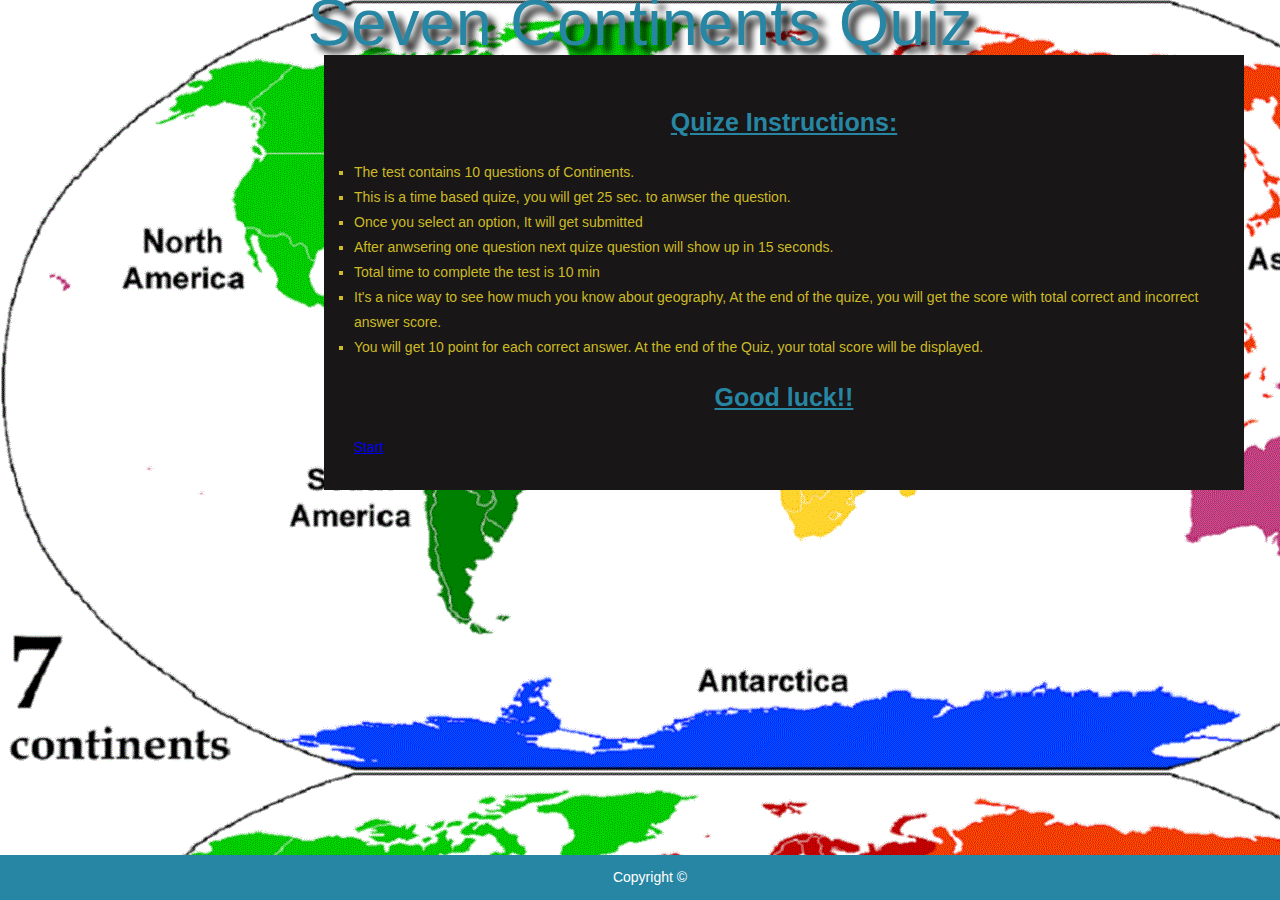
<file: index.html>
<!--Home Page for My Portfolio-->
<!DOCTYPE html>
<html lang="en-us">

<head>

    <meta charset="UTF-8">
    <title>TriviaGame Quize</title>

    <!--Adding CSS Style to my portfolio page-->
    <link rel="stylesheet" href="assets/css/Reset.css">
    <link rel="stylesheet" href="https://stackpath.bootstrapcdn.com/bootstrap/4.1.3/css/bootstrap.min.css" integrity="sha384-MCw98/SFnGE8fJT3GXwEOngsV7Zt27NXFoaoApmYm81iuXoPkFOJwJ8ERdknLPMO"
        crossorigin="anonymous">

    <script type="text/javascript" src="https://cdnjs.cloudflare.com/ajax/libs/jquery/3.2.1/jquery.min.js"></script>

    <link rel="stylesheet" type="text/css" href="assets/css/style.css">
    <!-- <script src="assets/javascript/quize.js"> </script> -->

</head>

<body>
    <!--Page on load will show the Quize Instruction Here-->

    <!--Div for adding Start buttons to start the quize and start the timer for 45 sec-->
    <div class="wrapper">
        <div class="container">
            <div class="row">
                <div class="col-md">
                    <h1>Seven Continents Quiz</h1>
                </div>
            </div>
            <div class="row">
                <section class="contents">
                    <h2>Quize Instructions:</h2>
                        <ul class ="b">
                            <li>The test contains 10 questions of Continents.</li>
                            <li>This is a time based quize, you will get 25 sec. to anwser the question.</li>
                            <li>Once you select an option, It will get submitted</li>
                            <li>After anwsering one question next quize question will show up in 15 seconds.</li>
                            <li> Total time to complete the test is 10 min</li>
                            <li>It's a nice way to see how much you know about geography,
                                At the end of the quize, you will get the score with total correct and incorrect answer
                                score.</li>
                            <li>You will get 10 point for each correct answer. At the end of the Quiz, your total score will be
                                        displayed.</li>
                        </ul>
                        <h2>Good luck!!</h2>
                        <a class="btn btn-primary btn-block startbtn" href="SevenContinents.HTML" role="button">Start</a>
                </section>
            </div>
            
        </div>
    </div>
    <div class="footer">
        Copyright &#169;
    </div>

</body>

</html>
</file>
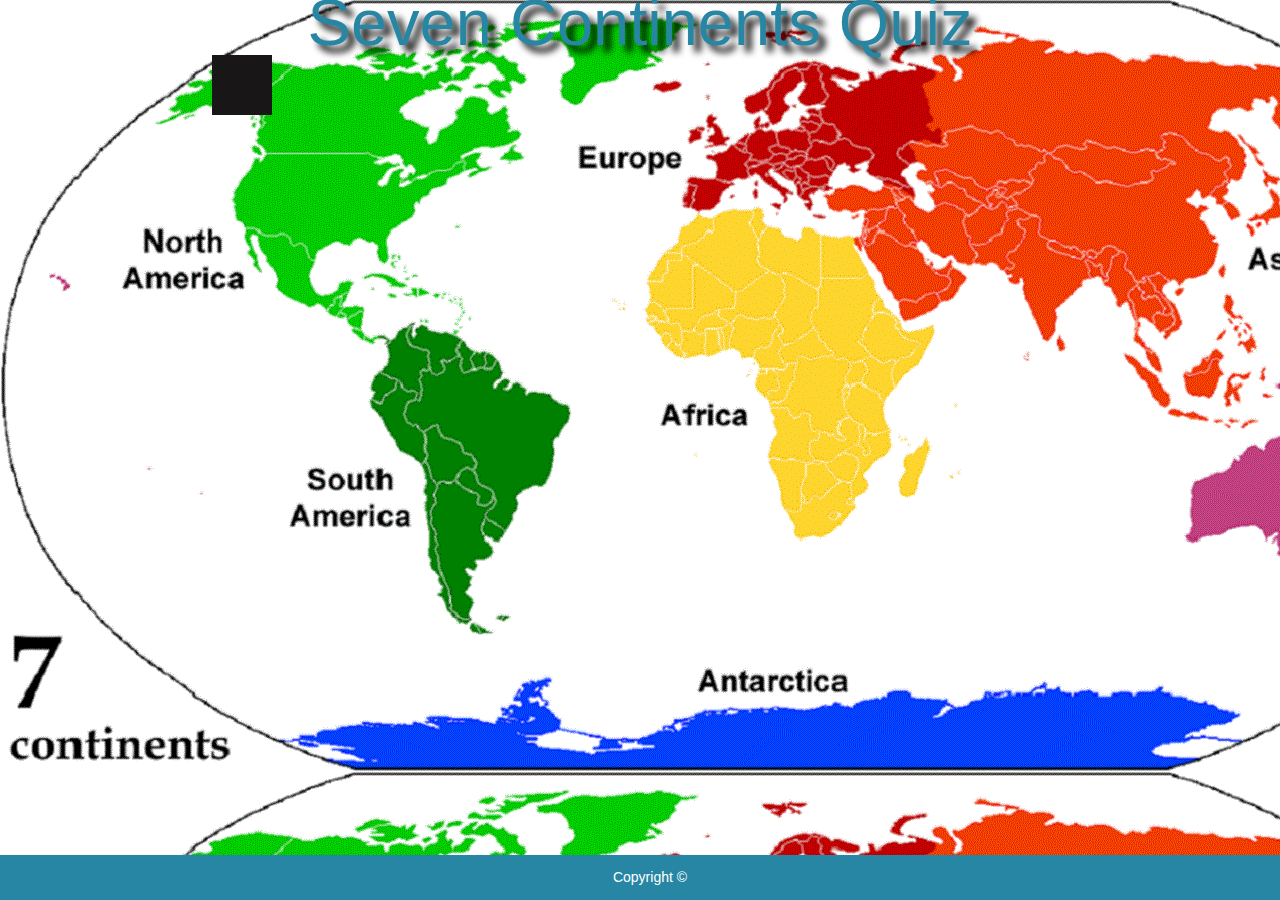
<file: geoquiz.html>
<!--Home Page for My Portfolio-->
<!DOCTYPE html>
<html lang="en-us">

<head>

    <meta charset="UTF-8">
    <title>TriviaGame Quize</title>

    <!--Adding CSS Style to my portfolio page-->
    <link rel="stylesheet" href="assets/css/Reset.css">
    <link rel="stylesheet" href="https://stackpath.bootstrapcdn.com/bootstrap/4.1.3/css/bootstrap.min.css" integrity="sha384-MCw98/SFnGE8fJT3GXwEOngsV7Zt27NXFoaoApmYm81iuXoPkFOJwJ8ERdknLPMO"
        crossorigin="anonymous">

    <script type="text/javascript" src="https://cdnjs.cloudflare.com/ajax/libs/jquery/3.2.1/jquery.min.js"></script>

    <link rel="stylesheet" type="text/css" href="assets/css/style.css">
    <script src="assets/javascript/quize.js"> </script>

</head>

<body>
    <!--Page on load will show the Quize Instruction Here-->

    <!--Div for adding Start buttons to start the quize and start the timer for 45 sec-->
    <div class="wrapper">
        <div class="row">
            <div class="col-md">
                <h1>Seven Continents Quiz</h1>
            </div>
        </div>
        <div class="container">
            <div class="row">
                <section class="display">
                    <div class="Timer"></div>
                    <div class="Question"></div>
                    <div data-role="fieldcontain">
                        <fieldset data-role="controlgroup">
                                <div id="target">
                                    </div>
                        </fieldset>
                    </div>
                    <div class="CorrectAnw"></div>
                </section>
            </div>

        </div>
    </div>
    <div class="footer">
        Copyright &#169;
    </div>

</body>

</html>
</file>
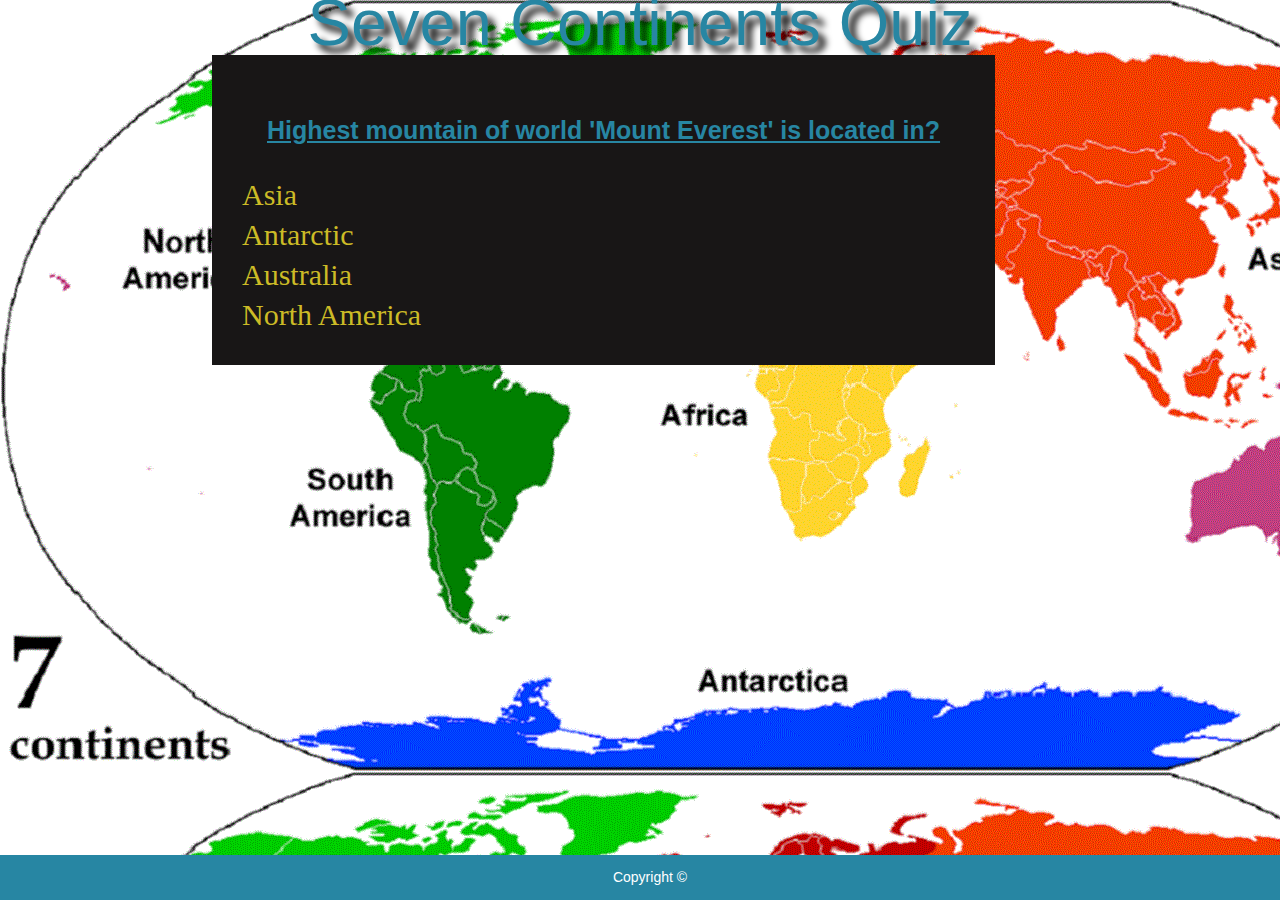
<file: SevenContinents.HTML>
<!--Home Page for My Portfolio-->
<!DOCTYPE html>
<html lang="en-us">

<head>

    <meta charset="UTF-8">
    <title>TriviaGame Quize</title>

    <!--Adding CSS Style to my portfolio page-->
    <link rel="stylesheet" href="assets/css/Reset.css">
    <link rel="stylesheet" href="https://stackpath.bootstrapcdn.com/bootstrap/4.1.3/css/bootstrap.min.css" integrity="sha384-MCw98/SFnGE8fJT3GXwEOngsV7Zt27NXFoaoApmYm81iuXoPkFOJwJ8ERdknLPMO"
        crossorigin="anonymous">

    <script type="text/javascript" src="https://cdnjs.cloudflare.com/ajax/libs/jquery/3.2.1/jquery.min.js"></script>

    <link rel="stylesheet" type="text/css" href="assets/css/style.css">
    <script src="assets/javascript/SevenContinents.js"> </script>


</head>

<body>
    <!--Page on load will show the Quize Instruction Here-->

    <!--Div for adding Start buttons to start the quize and start the timer for 45 sec-->
    <div class="wrapper">
        <div class="row">
            <div class="col-md">
                <h1>Seven Continents Quiz</h1>
            </div>
        </div>
        <div class="container">
            <div class="row">
                <section class="display">
                    <div id="timeleft"></div>
                    <div id="questionblock"></div>
                    <div id="answerblock"></div>
                    <div id="photoblock"></div>
                    <button class="btn btn-primary btn-lg" id="reset">Restart</button>
                </section>
            </div>
        </div>
        <div class="footer">
            Copyright &#169;
        </div>
</body>

</html>
</file>
<file: assets/css/style.css>
body{
    background-image: url(../images/Continental_models-Australia.gif);
    font-family: "Helvetica Neue",Helvetica,Arial,sans-serif;
	font-size: 14px;
	line-height: 25px;
    /* color: #333; */
    color: rgb(204, 187, 38);
}
h1 {

    font-family:Death-Star, sans-serif;
    color:rgb(39, 134, 163);
    text-align: center;
    font-size: 65px;
    text-shadow: 7px 7px 7px black;

}
h2 {
    font-family: aliens-and-cows, sans-serif;
    text-decoration: underline;
    font-size: 25px;
    color: rgb(39, 134, 163);
    font-weight: bold;
    padding: 25px;
    text-align: center;
    border-block-end-width: 5px;
}
ul.b {
    list-style-type: square;
}
.contents
{
    clear: both;
    position: relative;
    left:15%;
    padding: 30px;
    border-radius:3px solid #7777;
    background-color:rgb(24, 22, 22);
    box-sizing: border-box; 
	margin:20px;
}

.display
{
    position: fixed;
    left:15%;
    padding: 30px;
    border-radius:3px solid #7777;
    background-color:rgb(24, 22, 22);
    /* background-image: url(../images/World-Map.jpg); */
    color: rgb(204, 187, 38);
    box-sizing: border-box; 
    margin:20px;
    font-family: Georgia, 'Times New Roman', Times, serif;
    font-size: 30px;
    font-weight: strong;
    line-height: 40px;

}
.wrapper
{
    width: 960px;
    margin:0 auto 0 auto;
    padding: 10px;
}

.footer {
    clear: both;
    position: fixed;
    left: 0;
    bottom: 0;
    width: 100%;
    background-color:rgb(39, 134, 163);
    color: #ffffff;
    text-align: center;
    padding: 10px;
}
</file>
